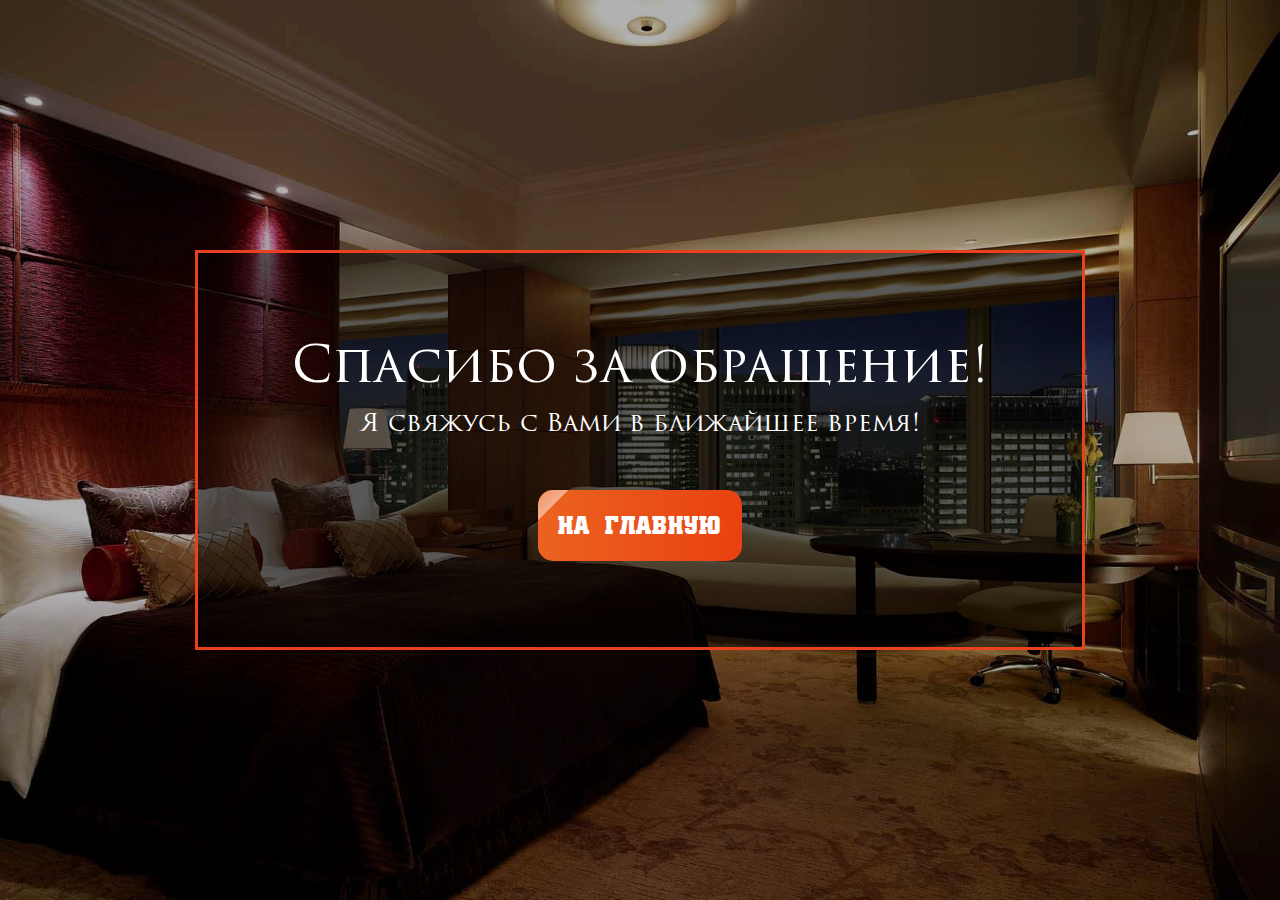
<file: thanks.html>
<!DOCTYPE html>
<html lang="ru">

<head>
    <meta charset="UTF-8">
    <meta name="viewport" content="width=device-width, initial-scale=1.0">
    <!-- Значки favicon для сайта -->
    <link rel="apple-touch-icon" sizes="144x144" href="icons/apple-touch-icon.png">
    <link rel="icon" type="image/png" sizes="32x32" href="icons/favicon-32x32.png">
    <link rel="icon" type="image/png" sizes="16x16" href="icons/favicon-16x16.png">
    <link rel="manifest" href="icons/site.webmanifest">
    <link rel="mask-icon" href="icons/safari-pinned-tab.svg" color="#5bbad5">
    <meta name="msapplication-TileColor" content="#da532c">
    <meta name="theme-color" content="#ffffff">
    <!-- Предзагрузка шрифтов -->
    <link rel="preload" href="fonts/TrajanPro-regular.woff2" as="font" type="font/woff2" crossorigin>
    <!-- Подключение файлов CSS -->
    <meta http-equiv="Refresh" content="3; URL=https://agapov-realtor.ru/#slide-8">
    <link rel="stylesheet" href="css/style-thanks.css">
    <title>Агапов Иван. Недвижимость - просто!</title>
</head>

<body class="body">
    <div class="body__container">
        <h1 class="body__title">Спасибо за обращение!</h1>
        <div class="body__subtitle">Я свяжусь с Вами в ближайшее время!</div>
        <a href="https://agapov-realtor.ru/#slide-1" class="body__button">на главную</a>
    </div>
</body>

</html>
</file>
<file: css/style-thanks.css>
/* ! ------------------------fonts-------------------- */

@font-face {
    font-family: "Trajan Pro";
    src: url("../fonts/TrajanPro-regular.woff2"), url("../fonts/TrajanPro-regular.woff"), url("../fonts/TrajanPro-regular.ttf");
    font-weight: 400;
    font-style: normal;
}

@font-face {
    font-family: "City Nova Regular";
    src: url("../fonts/City-Nova-regular.woff2"), url("../fonts/City-Nova-regular.woff"), url("../fonts/City-Nova-regular.ttf");
    font-weight: 400;
    font-style: normal;
}


/* ! -------------------reset-styles------------------ */

* {
    margin: 0;
    padding: 0;
    border: 0;
    box-sizing: border-box;
}

a {
    text-decoration: none;
    color: inherit;
}

ul,
ol,
li {
    list-style: none;
}

img {
    vertical-align: top;
}

h1,
h2,
h3,
h4,
h5,
h6 {
    font-weight: inherit;
    font-size: inherit;
}


/* ! ------------------------body-------------------- */

html,
body {
    min-width: 320px;
    height: 100vh;
    width: 100%;
    font-family: serif;
    font-weight: 400;
    font-style: normal;
}

button {
    cursor: pointer;
    background-color: unset;
}

button:focus {
    outline: none;
}


/* ! ------------------------ Основные стили -------------------- */

.body {
    position: relative;
    z-index: 1;
    display: flex;
    justify-content: center;
    align-items: center;
    background-repeat: no-repeat;
    background-size: cover;
    background-position: center;
}

.body {
    background-image: url("../img/thanks/thanks__bg-mobile.jpg");
}

.body__container {
    width: 90%;
    height: 200px;
}

.body__title {
    font-size: 20px;
}

.body__subtitle {
    font-size: 12px;
}

.body__button {
    margin-top: 20px;
    font-size: 20px;
}

.body::after {
    content: '';
    position: absolute;
    top: 0;
    left: 0;
    bottom: 0;
    right: 0;
    background-color: #000;
    opacity: 0.3;
}

.body__container {
    position: relative;
    z-index: 2;
    display: flex;
    flex-direction: column;
    justify-content: center;
    align-items: center;
    border: 3px solid #e9411d;
    font-family: "Trajan Pro";
    color: #fff;
}

.body__container::after {
    content: '';
    position: absolute;
    top: 0;
    left: 0;
    bottom: 0;
    right: 0;
    background-color: #000;
    opacity: 0.5;
}

.body__title {
    position: relative;
    z-index: 3;
}

.body__subtitle {
    position: relative;
    z-index: 3;
    margin-top: 10px;
}

.body__button {
    position: relative;
    z-index: 3;
    display: block;
    top: 0;
    padding: 20px;
    text-align: center;
    justify-content: center;
    align-items: center;
    border-radius: 15px;
    text-decoration: none;
    background: linear-gradient(to left, #E94110, #Eb6320);
    font-family: "City Nova Regular", Arial, Helvetica, sans-serif;
    letter-spacing: 1px;
    color: #fff;
    overflow: hidden;
    transition: all 0.3s ease 0s;
}

.body__button:hover {
    top: -5px;
    box-shadow: 0 0 40px rgba(233, 65, 29, 0.7);
}

.body__button:active {
    top: 0;
}

.body__button::after {
    content: "";
    display: block;
    width: 50px;
    height: 200px;
    background: linear-gradient(90deg, rgba(255, 255, 255, 0), rgba(255, 255, 255, 0.5) 100%);
    position: absolute;
    left: -80px;
    top: -50px;
    z-index: 1;
    transform: rotate(45deg);
    -webkit-animation-name: slideme;
    animation-name: slideme;
    -webkit-animation-duration: 5s;
    animation-duration: 5s;
    -webkit-animation-timing-function: ease-in-out;
    animation-timing-function: ease-in-out;
    -webkit-animation-iteration-count: infinite;
    animation-iteration-count: infinite;
}

@-webkit-keyframes slideme {
    0% {
        left: -110px;
        margin-left: 0px;
    }
    30% {
        left: 110%;
        margin-left: 60px;
    }
    100% {
        left: 110%;
        margin-left: 60px;
    }
}

@keyframes slideme {
    0% {
        left: -110px;
        margin-left: 0px;
    }
    30% {
        left: 110%;
        margin-left: 60px;
    }
    100% {
        left: 110%;
        margin-left: 60px;
    }
}

@media (min-width: 900px) {
    .body {
        background-image: url("../img/thanks/thanks__bg-desktop.jpg");
    }
    .body__container {
        width: 890px;
        height: 400px;
    }
    .body__title {
        font-size: 50px;
    }
    .body__subtitle {
        font-size: 25px;
    }
    .body__button {
        margin-top: 50px;
        font-size: 25px;
    }
}

@media (min-width: 640px) and (max-width:899px) {
    .body {
        background-image: url("../img/thanks/thanks__bg-tablet.jpg");
    }
    .body__container {
        width: 600px;
        height: 400px;
    }
    .body__title {
        font-size: 42px;
    }
    .body__subtitle {
        font-size: 22px;
    }
    .body__button {
        margin-top: 50px;
        font-size: 25px;
    }
}
</file>
